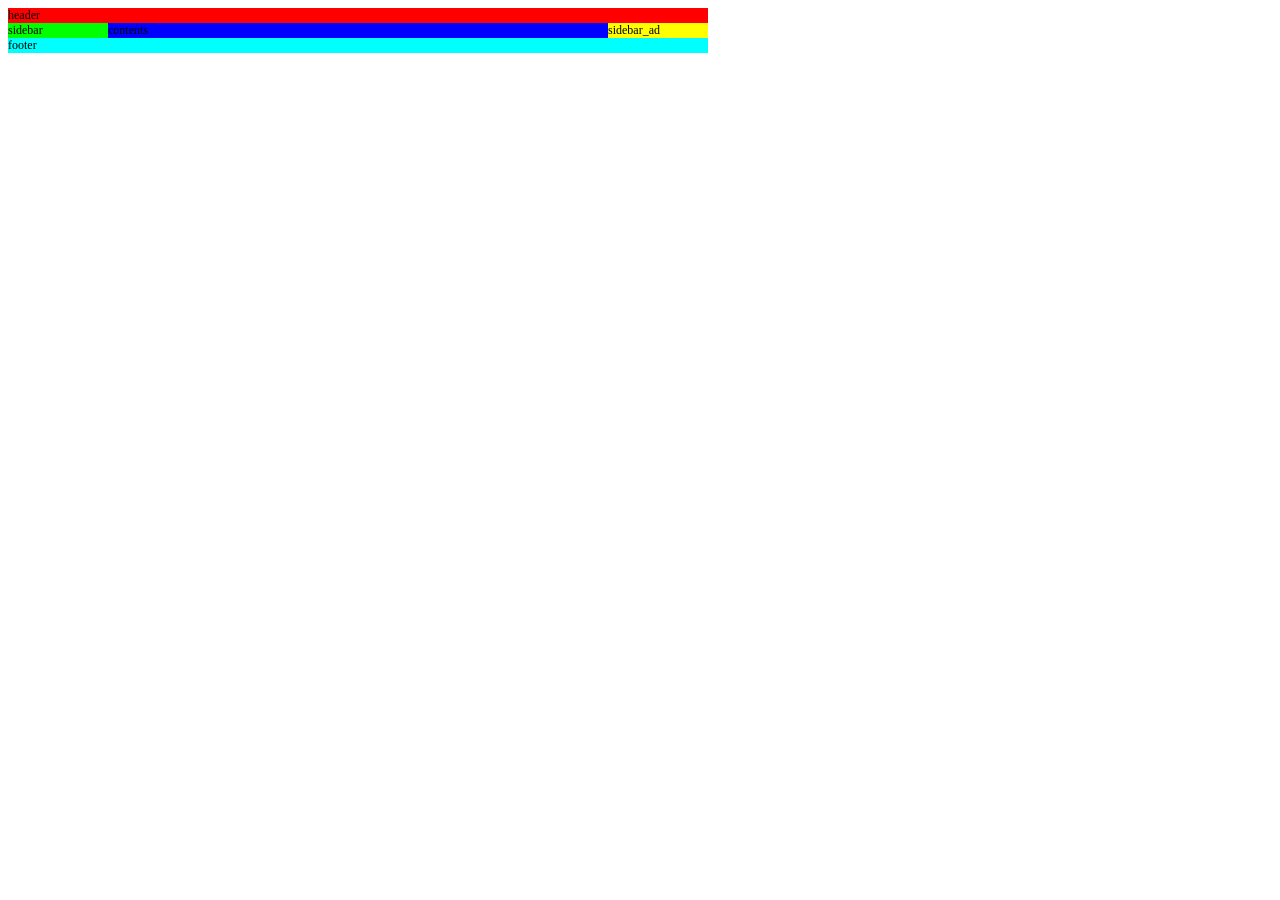
<file: source/01_Web_Standard/basic/ex02_semantic/div_teg_sample.html>
<!DOCTYPE html>
<html>
<head>
<meta charset="UTF-8">
<title>div_teg_01</title>
<style type="text/css">
body {font:normal 12px dotum,'';}

#wrap {width:700px; background:#fff;}
#header {width:700px; float:left; background:#f00;}
#sidebar {width:100px; float:left; background:#0f0;}
#contents {width:500px; float:left; background:#00f;}
#sidebar_ad {width:100px; float:left; background:#ff0;}
#footer {width:700px; float:left; background:#0ff;}
</style>
</head>

<body>
<div id="wrap">
<div id="header">header</div>
<div id="sidebar">sidebar</div>
<div id="contents">contents</div>
<div id="sidebar_ad">sidebar_ad</div>
<div id="footer">footer</div>
</div>
</body>
</html>
</file>
